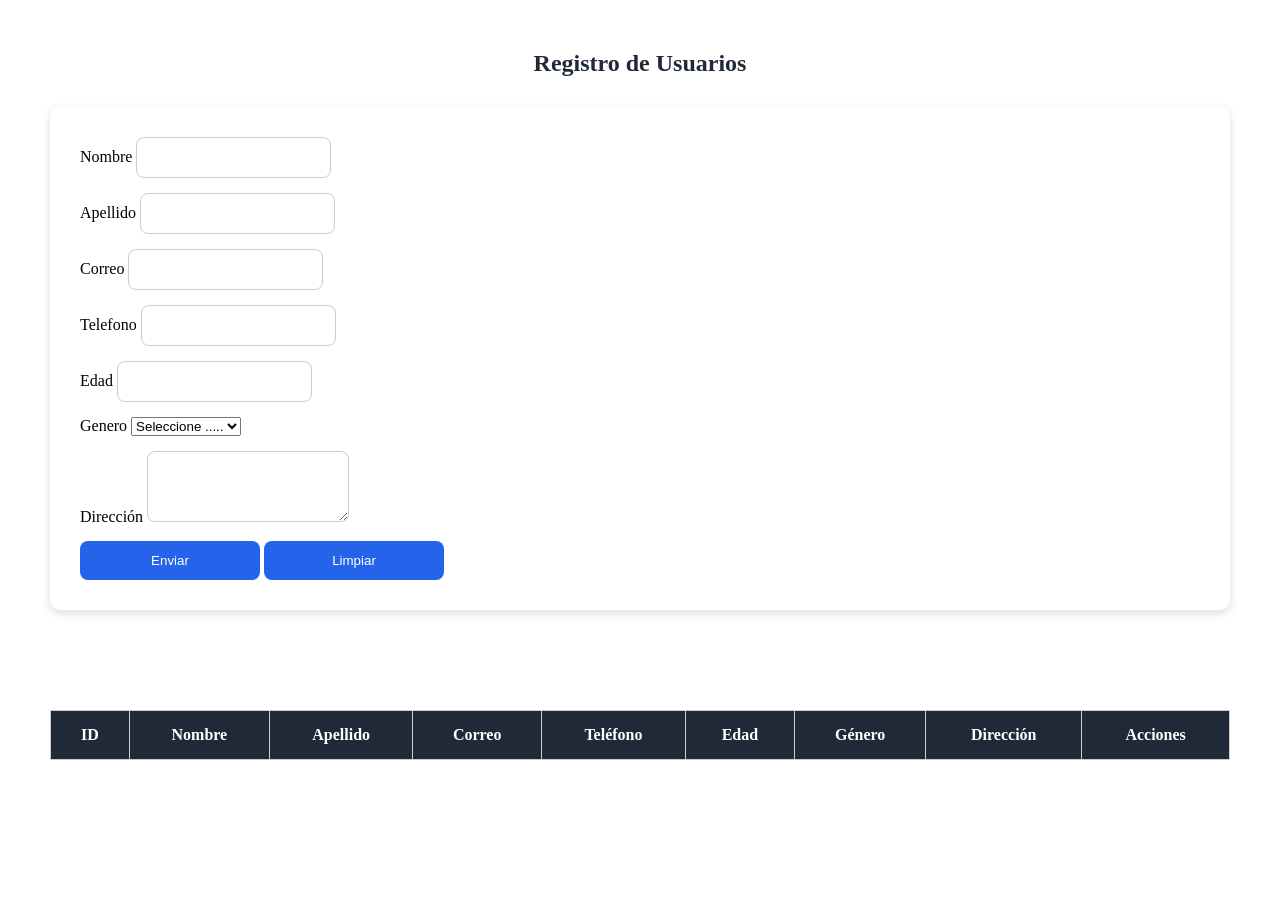
<file: form.html>
<!DOCTYPE html>
<html lang="es">
<head>
    <meta charset="UTF-8">
    <meta name="viewport" content="width=device-width, initial-scale=1.0">
    <title>Registro de Usuarios</title>
    <link rel="stylesheet" href="css/root.css">
      <link rel="stylesheet" href="css/estilos.css">
    <script src="js/form.js" defer></script>
</head>
<body>
    <section class="section-form">
        <h2>Registro de Usuarios</h2>

        <form class="formulario-usuario" id="formUsuario">
            <div class="form-data">
                <label for="nombre">Nombre</label>
                <input 
                    type="text" 
                    id="nombre" 
                    name="nombre"
                    required
                    >
            </div>
            <div class="form-data">
                <label for="apellido">Apellido</label>
                <input 
                    type="text" 
                    id="apellido" 
                    name="apellido"
                    required
                    >
            </div>
             <div class="form-data">
                <label for="correo">Correo</label>
                <input 
                    type="email" 
                    id="correo" 
                    name="correo"
                    required
                    >
            </div>
            <div class="form-data">
                <label for="telefono">Telefono</label>
                <input 
                    type="text" 
                    id="telefono" 
                    name="telefono"
                    required
                    >
            </div>
            <div class="form-data">
                <label for="telefono">Edad</label>
                <input 
                    type="number" 
                    id="edad" 
                    name="edad"
                    required
                    >
            </div>
            <div class="form-data">
                <label for="genero">Genero</label>
                <select name="genero" id="genero">
                    <option value="">Seleccione .....</option>
                    <option value="Masculino">Masculino</option>
                    <option value="Femenino">Femenino</option>
                </select>
            </div>
            <div class="form-data">
                <label for="direccion">Dirección</label>
                <textarea 
                    id="direccion" 
                    name="direccion" 
                    rows="3">
                    </textarea>
            </div>

            <div class="form-actions">
                <button type="submit">Enviar</button>
                <button type="reset">Limpiar</button>
            </div>
        </form>
    </section>

    <section class="section-usuarios">
        <table border="1" width="100%" id="tablaUsuarios" id="tablas">
            <thead>
                <tr>
                    <th>ID</th>
                    <th>Nombre</th>
                    <th>Apellido</th>
                    <th>Correo</th>
                    <th>Teléfono</th>
                    <th>Edad</th>
                    <th>Género</th>
                    <th>Dirección</th>
                    <th>Acciones</th>
                </tr>
            </thead>
            
            <tbody id="tbodyUsuarios">

            </tbody>
        </table>

    </section>
</body>
</html>
</file>
<file: css/root.css>
:root{
    /* Colores principales */
    --color-header: #1f2937;
    --color-vino: #6B1F2B;
    --color-vino-oscuro: #7B1E3A;
    --color-azul: #173D7A;
    --color-crema: #EFE4D2;
    --color-blanco: #ffffff;

    /* Texto y bordes */
    --color-texto-muted: #444;
    --color-borde-claro: #ccc;

    /* Acentos */
    --color-acento-cian: #38bdf8;
    --color-acento-amarillo: #face1f;
    --color-morado-oscuro: #231148;
    --color-azul-btn: #2563eb;
    --color-azul-btn-hover: #1d4ed8;
    --color-azul-bg-suave: #dbeafe;
    --color-footer: #111827;
    --color-blanco-suave: #f5f0f1;
    --color-blanco-alt: #fbfcfe;

    /* Espaciados repetidos (secciones grandes) */
    --padding-seccion: 80px 50px;
    --sombra-suave: 0 10px 20px rgba(0,0,0,.15);
    --sombra-media: 0px 10px 25px rgba(0,0,0,.20);
    --sombra-fuerte: 0px 15px 30px rgba(0,0,0,.30);
}

*{
    margin:0;
    padding:0;
    box-sizing:border-box;
}
</file>
<file: css/estilos.css>
header{
    background:var(--color-header);
    color:var(--color-blanco);
}

.proyecto{
    text-align:center;
    padding:20px;
    background:var(--color-vino);
}

.proyecto h3{
    margin-bottom:5px;
}

nav{
    display:flex;
    justify-content:space-between;
    align-items:center;
    padding:15px 40px;
    flex-wrap:wrap;
}

nav ul{
    list-style:none;
    display:flex;
    gap:20px;
    flex-wrap:wrap;
}

nav a{
    text-decoration:none;
    color:var(--color-blanco);
    font-weight:bold;
}

nav a:hover{
    color:var(--color-acento-cian);
}

/*==========================
    ACERCA DE MI
==========================*/
#acerca{
    width:100%;
    background:var(--color-vino);
    padding:var(--padding-seccion);
    margin:0;
}

#acerca h2{
    text-align:center;
    font-size:40px;
    color:var(--color-azul);
    margin-bottom:40px;
}

.contenedor-acerca{
    width:90%;
    margin:auto;
    display:flex;
    gap:40px;
    align-items:center;
}

.card-acerca{
    background:rgba(255,255,255,.95);
    display:flex;
    justify-content:space-between;
    align-items:center;
    gap:50px;
    padding:50px;
    border-radius:20px;
    box-shadow:var(--sombra-media);
}

.card-foto{
    width:320px;
    background:var(--color-crema);
    padding:10px;
    border-radius:20px;
    text-align:center;
    position:relative;
}

/* Marco vino */
.card-foto::before{
    content:"";
    position:absolute;
    top:-12px;
    left:-12px;
    width:100%;
    height:100%;
    border:4px solid var(--color-vino);
    border-radius:20px;
}

/* Marco azul */
.card-foto::after{
    content:"";
    position:absolute;
    bottom:-12px;
    right:-12px;
    width:100%;
    height:100%;
    border:4px solid var(--color-azul);
    border-radius:20px;
}

.card-foto img{
    width:100%;
    border-radius:15px;
    position:relative;
    z-index:2;
}

.card-texto{
    flex:1;
    background:var(--color-crema);
    padding:35px;
    border-left:8px solid var(--color-vino);
    border-radius:20px;
    box-shadow:var(--sombra-suave);
}

.card-texto h3{
    color:var(--color-azul);
    font-size:30px;
    margin-bottom:15px;
}

.card-texto p,
.card-texto li{
    font-size:18px;
    line-height:1.7;
}

/*==========================
    PRESENTACIÓN
==========================*/
.presentacion{
    width:100%;
    min-height:90vh;
    background:var(--color-crema);
    display:flex;
    justify-content:space-between;
    align-items:center;
    padding:80px 8%;
    gap:60px;
}

.texto-presentacion{
    width:55%;
}

.texto-presentacion h1{
    font-size:75px;
    color:var(--color-azul);
    line-height:1.1;
    margin-bottom:30px;
}

.texto-presentacion p{
    font-size:23px;
    color:var(--color-texto-muted);
    line-height:1.7;
    margin-bottom:40px;
    max-width:650px;
}

.btn{
    display:inline-block;
    padding:18px 38px;
    background:var(--color-vino);
    color:var(--color-blanco);
    text-decoration:none;
    border-radius:40px;
    font-size:20px;
    transition:.4s;
}

.btn:hover{
    background:var(--color-azul);
}

.contenedor-foto{
    width:45%;
    display:flex;
    justify-content:center;
}

.marco-foto{
    width:360px;
    height:450px;
    position:relative;
}

/* Marco vino */
.marco-foto::before{
    content:"";
    position:absolute;
    width:100%;
    height:100%;
    border:4px solid var(--color-vino);
    top:-18px;
    left:-18px;
}

/* Marco azul */
.marco-foto::after{
    content:"";
    position:absolute;
    width:100%;
    height:100%;
    border:4px solid var(--color-azul);
    bottom:-18px;
    right:-18px;
}

.marco-foto img{
    width:100%;
    height:100%;
    object-fit:cover;
    position:relative;
    z-index:2;
    border-radius:8px;
    box-shadow:0 15px 30px rgba(0,0,0,.25);
}

section{
    padding:50px;
}

section h2{
    text-align:center;
    margin-bottom:30px;
    color:var(--color-header);
}
  /*  PROYECTOS*/
#proyectos{
    margin:0;
    width:100%;
    background:var(--color-crema);
    padding:var(--padding-seccion);
}

.card-proyectos{
    width:90%;
    margin:auto;
    padding:50px;
    background:url("../imagenes/fondo.png");
    border:3px solid var(--color-vino-oscuro);
    border-radius:25px;
    box-shadow:var(--sombra-media);
}

.card-proyectos h2{
    border-radius:10px;
    text-align:center;
    background-color:var(--color-vino);
    font-size:55px;
    color:var(--color-blanco-alt);
    margin-bottom:50px;
}

.contenedor-card{
    display:flex;
    justify-content:center;
    align-items:center;
    gap:35px;
    flex-wrap:wrap;
}

.card{
    width:280px;
    background:var(--color-blanco);
    border-radius:20px;
    overflow:hidden;
    box-shadow:0px 8px 18px rgba(0,0,0,.20);
    transition:0.4s;
}

.card:hover{
    transform:translateY(-12px) scale(1.03);
    box-shadow:var(--sombra-fuerte);
}

.card img{
    width:100%;
    height:250px;
    object-fit:cover;
}

.card figcaption{
    background:var(--color-vino-oscuro);
    color:var(--color-blanco);
    text-align:center;
    font-size:22px;
    font-weight:bold;
    padding:18px;
}

  /*  HABILIDADES*/
#habilidades{
    width:100%;
    padding:var(--padding-seccion);
    background-color:var(--color-vino);
}

#habilidades h2{
    text-align:center;
    color:var(--color-blanco-suave);
    font-size:45px;
    margin-bottom:50px;
}

.contenedor-habilidades{
    display:flex;
    justify-content:center;
    gap:30px;
    flex-wrap:wrap;
}

.card-habilidad{
    width:260px;
    background:var(--color-blanco);
    border-radius:20px;
    padding:25px;
    text-align:center;
    box-shadow:var(--sombra-suave);
    transition:.3s;
}

.card-habilidad:hover{
    transform:translateY(-8px);
}

.card-habilidad img{
    width:120px;
    height:120px;
    object-fit:contain;
    margin-bottom:20px;
}

.btn-ver{
    background:var(--color-morado-oscuro);
    color:var(--color-blanco);
    border:none;
    padding:12px 25px;
    border-radius:30px;
    cursor:pointer;
    font-size:16px;
}

.btn-ver:hover{
    background:var(--color-acento-amarillo);
}

.info{
    display:none;
    margin-top:20px;
    text-align:left;
}

.info h3{
    color:var(--color-azul);
    margin-bottom:10px;
}

.card-habilidad.activa .info{
    display:block;
}

/*==========================
    GUSTOS
==========================*/
#gustos{
    padding:var(--padding-seccion);
    background:var(--color-crema);
}

#gustos h2{
    text-align:center;
    color:var(--color-vino);
    font-size:45px;
    margin-bottom:60px;
}

.contenedor-gustos{
    display:flex;
    justify-content:center;
    gap:45px;
    flex-wrap:wrap;
}

.artista{
    text-align:center;
    transition:.4s;
}

.artista:hover{
    transform:translateY(-10px);
}

.artista img{
    width:180px;
    height:180px;
    border-radius:50%;
    object-fit:cover;
    border:6px solid var(--color-vino);
    outline:6px solid var(--color-azul);
    outline-offset:8px;
    box-shadow:0 10px 20px rgba(0,0,0,.25);
}

.artista h3{
    margin-top:20px;
    color:var(--color-azul);
    font-size:22px;
}

#info-artista{
    width:70%;
    margin:50px auto;
    background:var(--color-blanco);
    border:4px solid var(--color-azul);
    border-left:10px solid var(--color-vino);
    border-radius:20px;
    padding:30px;
    text-align:center;
    box-shadow:var(--sombra-media);
}

#titulo{
    color:var(--color-vino);
    font-size:35px;
    margin-bottom:15px;
}

#texto{
    color:var(--color-texto-muted);
    font-size:20px;
    line-height:1.8;
}

/*==========================
    TABLA
==========================*/
#tablas{
    width:100%;
    padding:var(--padding-seccion);
    background-color:var(--color-vino);
}

#tablas h2{
    color:var(--color-borde-claro);
    text-transform:uppercase;
}

table{
    width:100%;
    border-collapse:collapse;
    background:var(--color-blanco);
}

table,
th,
td{
    border:1px solid var(--color-borde-claro);
}

th{
    background:var(--color-header);
    color:var(--color-blanco);
}

th,
td{
    padding:15px;
    text-align:center;
}

/*==========================
    ASIDE
==========================*/
aside{
    background:var(--color-azul-bg-suave);
    padding:35px;
    margin:40px;
    border-left:8px solid var(--color-azul-btn);
    border-radius:10px;
}

blockquote{
    font-style:italic;
}

/*==========================
    FORMULARIO
==========================*/
#contacto{
    width:100%;
    padding:var(--padding-seccion);
    background-color:var(--color-vino);
}

form{
    display:flex;
    flex-direction:column;
    gap:15px;
    background:var(--color-blanco);
    padding:30px;
    border-radius:10px;
    box-shadow:0 3px 10px rgba(0,0,0,.15);
}

input,
textarea{
    padding:12px;
    border:1px solid var(--color-borde-claro);
    border-radius:8px;
}

form button{
    width:180px;
    padding:12px;
    border:none;
    border-radius:8px;
    background:var(--color-azul-btn);
    color:var(--color-blanco);
    cursor:pointer;
}

form button:hover{
    background:var(--color-azul-btn-hover);
}

#respuesta{
    margin-top:20px;
    font-weight:bold;
    text-align:center;
}

/*==========================
    FOOTER
==========================*/
footer{
    background:var(--color-footer);
    color:var(--color-blanco);
    text-align:center;
    padding:25px;
    margin-top:40px;
}

/*==========================
    RESPONSIVE
==========================*/
@media(max-width:768px){

    /* HEADER */
    nav{
        flex-direction:column;
        gap:20px;
        padding:20px;
    }

    nav ul{
        flex-direction:column;
        align-items:center;
        gap:15px;
    }

    /* PRESENTACIÓN */
    .presentacion{
        flex-direction:column;
        text-align:center;
        padding:50px 20px;
    }

    .texto-presentacion{
        width:100%;
    }

    .texto-presentacion h1{
        font-size:45px;
    }

    .texto-presentacion p{
        font-size:18px;
    }

    .contenedor-foto{
        width:100%;
    }

    .marco-foto{
        width:260px;
        height:330px;
    }

    /* ABOUT */
    .card-about{
        flex-direction:column;
        padding:25px;
        width:100%;
    }

    .card-foto{
        width:250px;
    }

    .card-texto{
        width:100%;
        text-align:center;
    }

    /* HABILIDADES */
    .contenedor-habilidades{
        flex-direction:column;
        align-items:center;
    }

    .card-habilidad{
        width:90%;
    }

    /* GUSTOS ARTISTAS */
    .contenedor-gustos{
        flex-direction:column;
        align-items:center;
    }

    .artista img{
        width:160px;
        height:160px;
    }

    #info-artista{
        width:90%;
        padding:20px;
    }

    #titulo{
        font-size:25px;
    }

    #texto{
        font-size:16px;
    }

    /* PROYECTOS */
    .card-proyectos{
        width:95%;
        padding:25px;
    }

    .card-proyectos h2{
        font-size:35px;
    }

    .contenedor-card{
        flex-direction:column;
    }

    .card{
        width:90%;
    }

    /* TABLA */
    table{
        font-size:14px;
        overflow-x:auto;
        display:block;
    }

    th,
    td{
        padding:10px;
    }

    /* ASIDE */
    aside{
        margin:20px;
        padding:20px;
    }

    /* FORMULARIO */
    form{
        padding:20px;
    }

    form button{
        width:100%;
    }

    /* FOOTER */
    footer{
        font-size:14px;
    }
}
</file>
